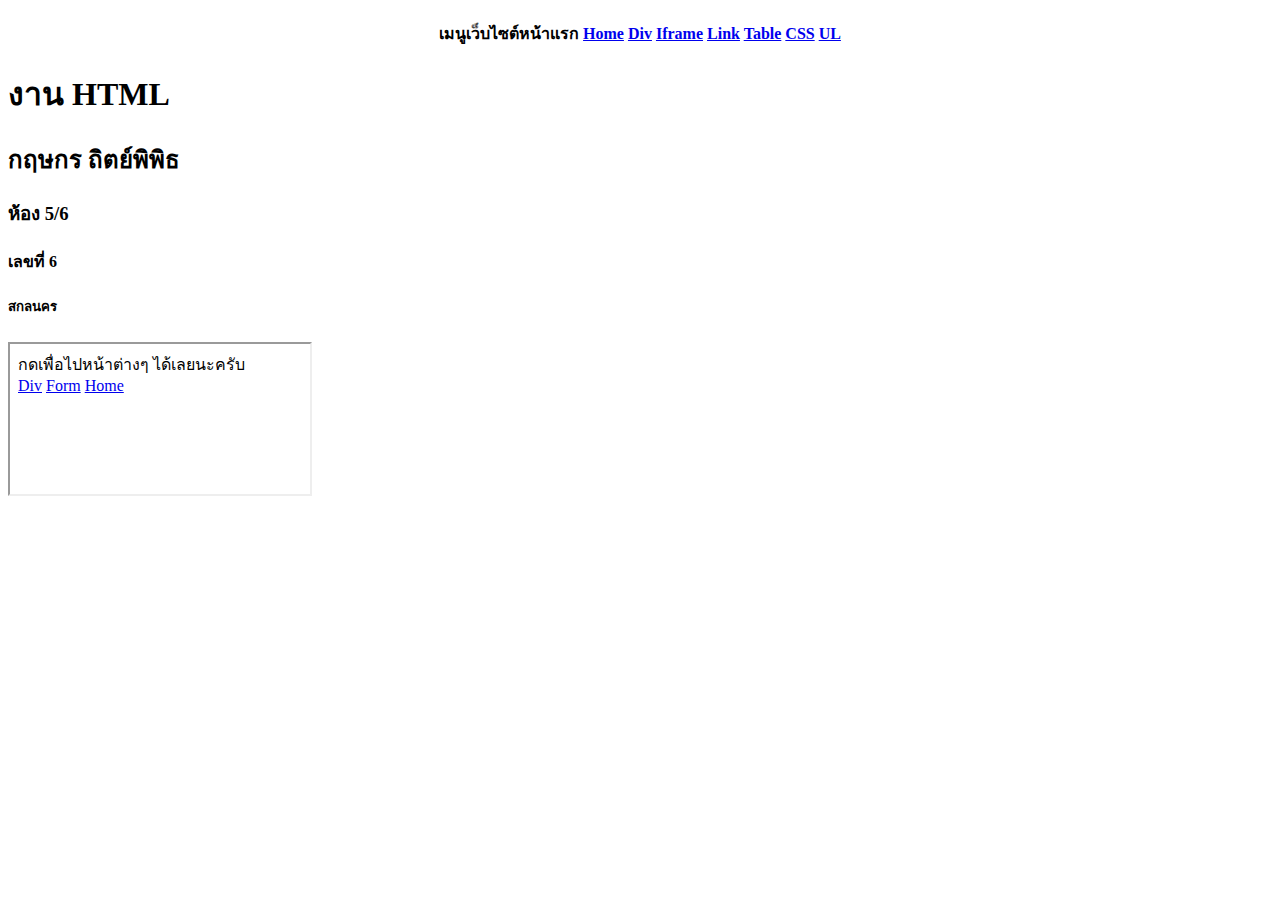
<file: 06การสร้างเว็บไซต์PWA/HTML/index.html>
<!DOCTYPE html>
<html lang="th">
<head>
    <meta charset="UTF-8">
    <meta name="viewport" content="width=device-width, initial-scale=1.0">
    <title>index</title>
</head>
<body>
    <div>
        <h4><center>เมนูเว็บไซต์หน้าแรก
            <a href="index.html">Home</a>
            <a href="div.html">Div</a>
            <a href="if.html">Iframe</a>
            <a href="div.html">Link</a>
            <a href="div.html">Table</a>
            <a href="div.html">CSS</a>
            <a href="div.html">UL</a>
        </center></h4>
    </div>
    <h1>งาน HTML</h1>
    <h2>กฤษกร ถิตย์พิพิธ</h2>
    <h3>ห้อง 5/6</h3>
    <h4>เลขที่ 6</h4>
    <h5>สกลนคร</h5>
    <h6>
        <iframe src="link.html"></iframe>
    </h6>
</body>
</html>
</file>
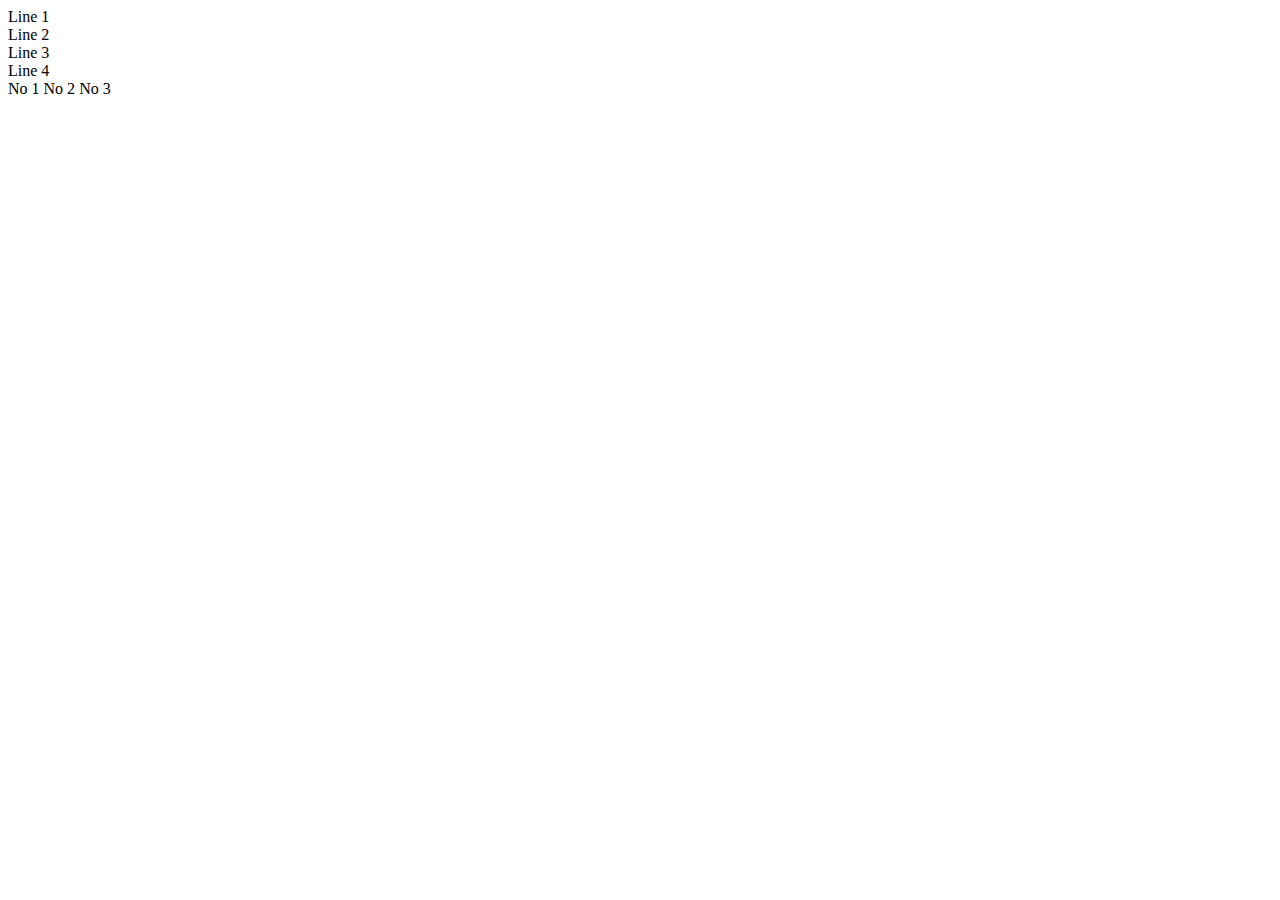
<file: 06การสร้างเว็บไซต์PWA/HTML/div.html>
<!DOCTYPE html>
<html lang="en">
<head>
    <meta charset="UTF-8">
    <meta name="viewport" content="width=device-width, initial-scale=1.0">
    <title>DIV</title>
</head>
<body>
    <div>Line 1</div>
    <div>Line 2</div>
    <div>
        <div>Line 3</div>
        <div>Line 4</div>
    </div>
    <span>No 1</span>
    <span>No 2</span>
    <span>No 3</span>
</body>
</html>
</file>
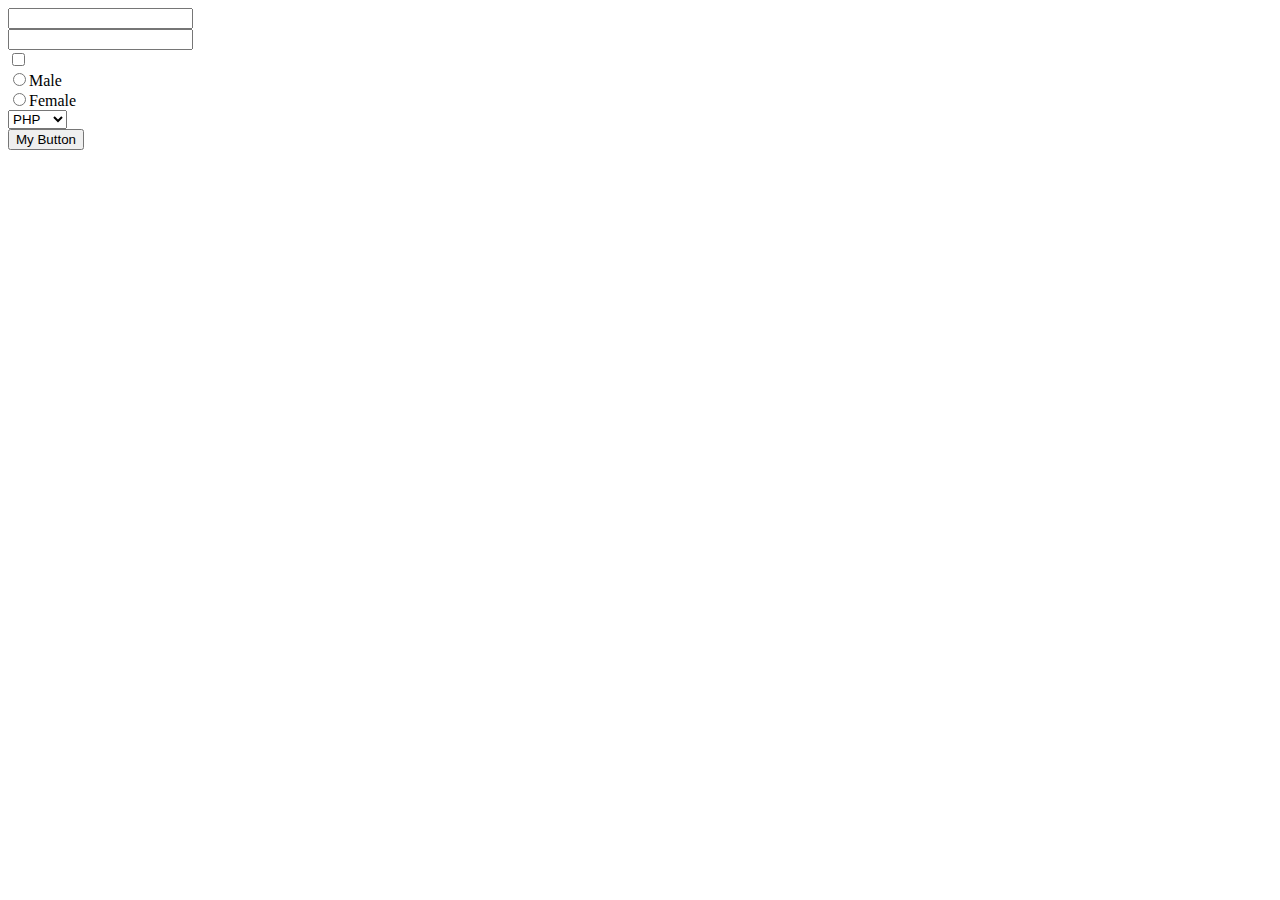
<file: 06การสร้างเว็บไซต์PWA/HTML/form.html>
<!DOCTYPE html>
<html lang="en">
<head>
    <meta charset="UTF-8">
    <meta name="viewport" content="width=device-width, initial-scale=1.0">
    <title>form</title>
</head>
<body>
    <form>
        <div><input /></div>
        <div><input type="password" /></div>
        <div><input type="checkbox" /></div>
        <div>
            <div><input type="radio" name="gender" />Male</div>
            <div><input type="radio" name="gender" />Female</div>
        </div>
        <div>
            <select>
             <option>PHP</option>
             <option>JAVA</option>
             <option>HTML</option>
            <select>
        </div>
        <div><button>My Button</button></div>
    </form>
</body>
</html>
</file>
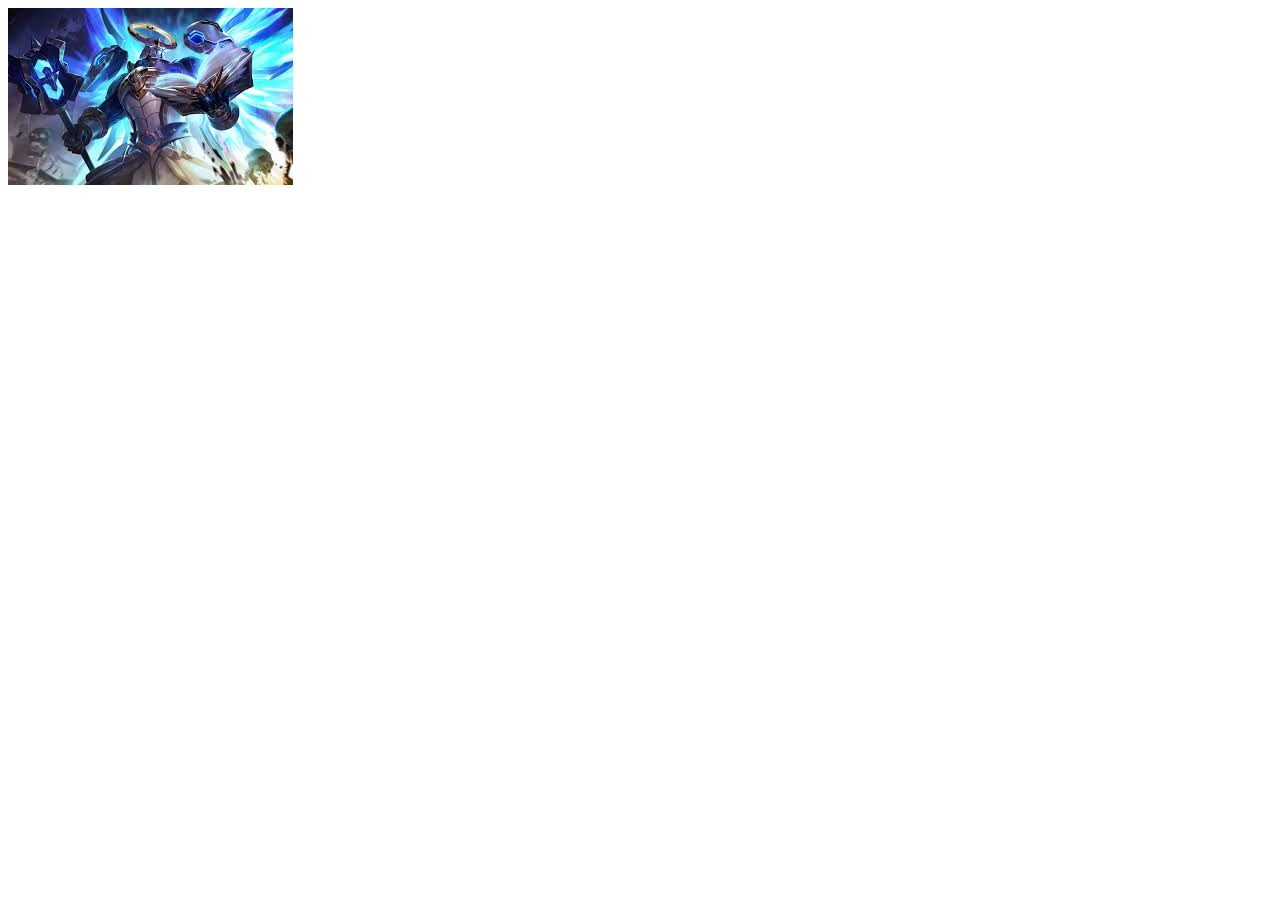
<file: 06การสร้างเว็บไซต์PWA/HTML/img.html>
<!DOCTYPE html>
<html lang="en">
<head>
    <meta charset="UTF-8">
    <meta name="viewport" content="width=device-width, initial-scale=1.0">
    <title>img</title>
</head>
<body>
    <img src="xe.jpg" alt="">
</body>
</html>
</file>
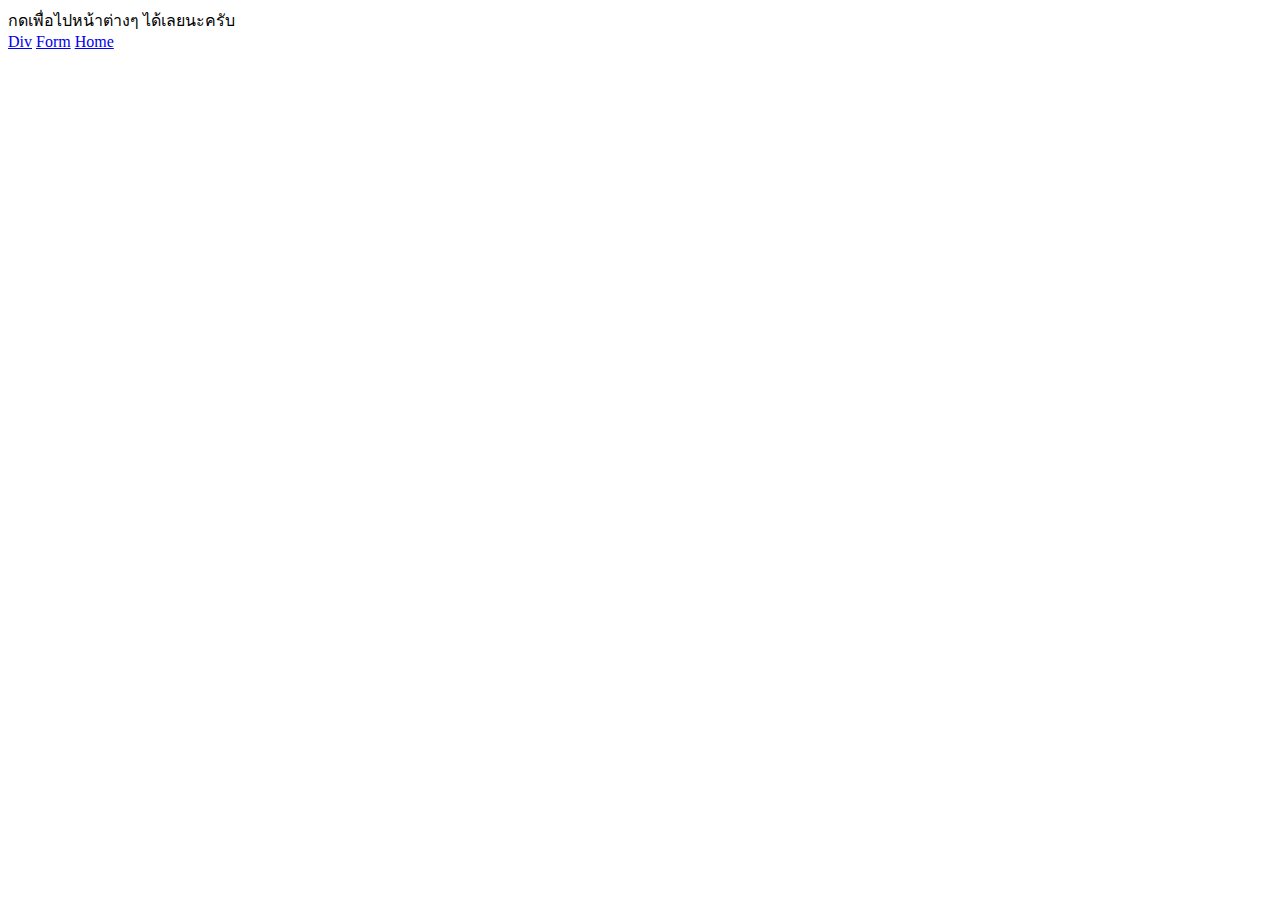
<file: 06การสร้างเว็บไซต์PWA/HTML/link.html>
<!DOCTYPE html>
<html lang="en">
<head>
    <meta charset="UTF-8">
    <meta name="viewport" content="width=device-width, initial-scale=1.0">
    <title>link</title>
</head>
<body>
<div>กดเพื่อไปหน้าต่างๆ ได้เลยนะครับ</div>
<a href="div.html">Div</a>
<a href="form.html">Form</a>
<a href="index.html">Home</a>
</body>
</file>
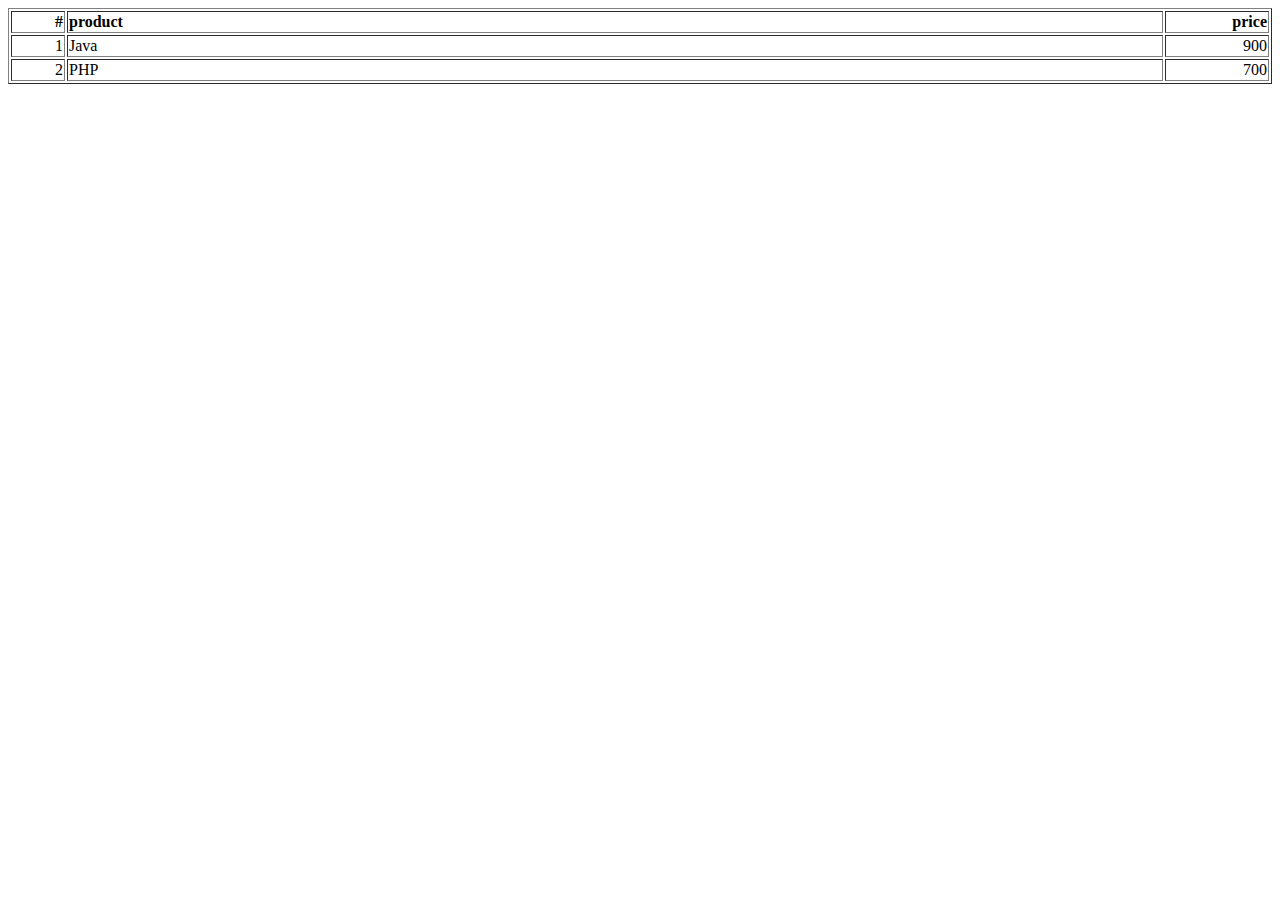
<file: 06การสร้างเว็บไซต์PWA/HTML/table alignment.html>
<!DOCTYPE html>
<html lang="en">
<head>
    <meta charset="UTF-8">
    <meta name="viewport" content="width=device-width, initial-scale=1.0">
    <title>table alignment</title>
</head>

<body>
    <table width="100%" border="1">
<thead>
    <tr>
        <th width="50px" align="right">#</th>
        <th align="left">product</th>
        <th width="100px" align="right">price</th>
    </tr>
</thead>
<tbody>
    <tr>
        <td align="right">1</td>
        <td>Java</td>
        <td align="right">900</td>
    </tr>
    <tr>
        <td align="right">2</td>
        <td>PHP</td>
        <td align="right">700</td>
    </tr>
</tbody>
    </table>
</body>
</html>
</file>
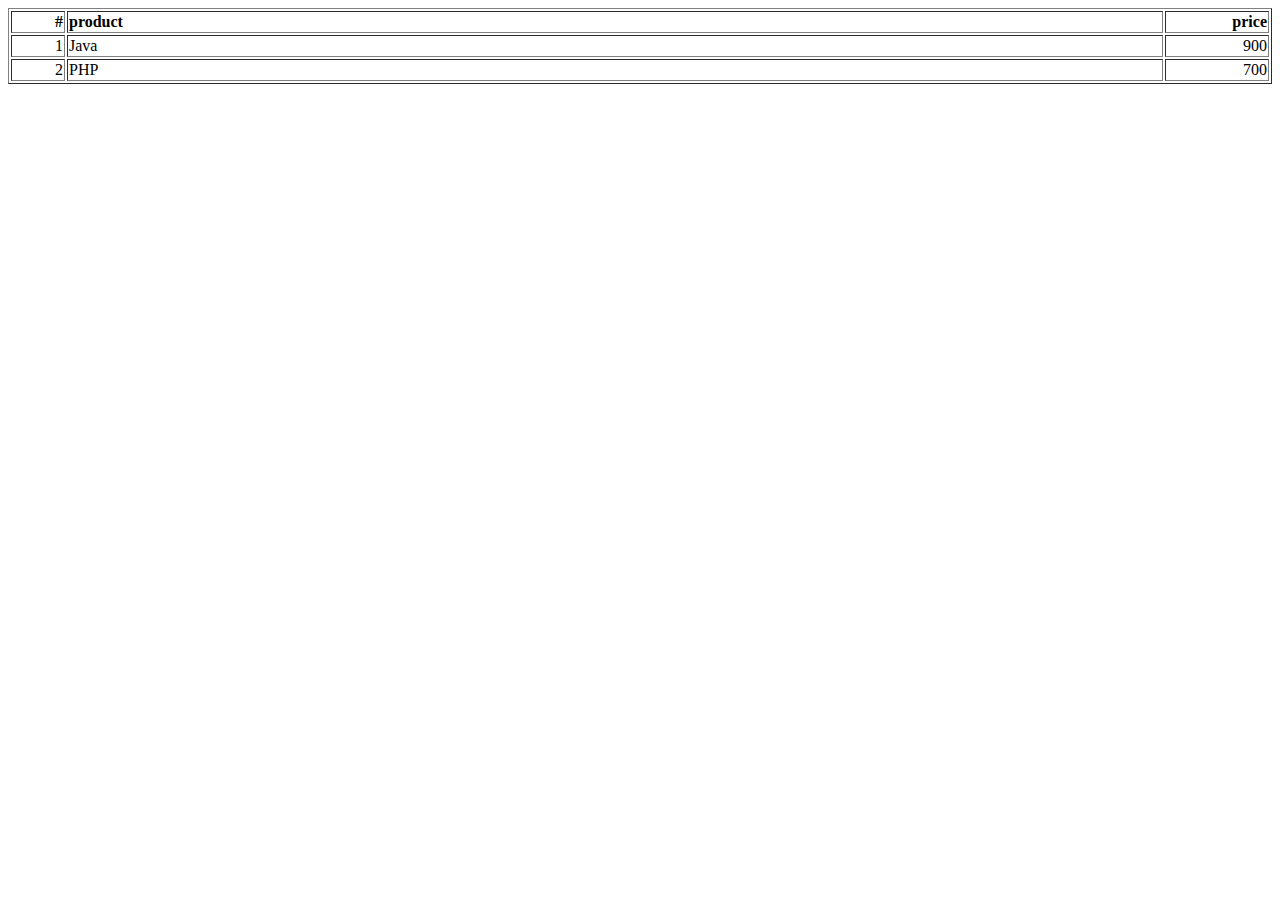
<file: 06การสร้างเว็บไซต์PWA/HTML/table css.html>
<!DOCTYPE html>
<html lang="en">
<head>
    <meta charset="UTF-8">
    <meta name="viewport" content="width=device-width, initial-scale=1.0">
    <title>table css</title>
</head>

<body>
    <table width="100%" border="1">
<thead>
    <tr>
        <th width="50px" align="right">#</th>
        <th align="left">product</th>
        <th width="100px" align="right">price</th>
    </tr>
</thead>
<tbody>
    <tr>
        <td align="right">1</td>
        <td>Java</td>
        <td align="right">900</td>
    </tr>
    <tr>
        <td align="right">2</td>
        <td>PHP</td>
        <td align="right">700</td>
    </tr>
</tbody>
    </table>
</body>
</html>
</file>
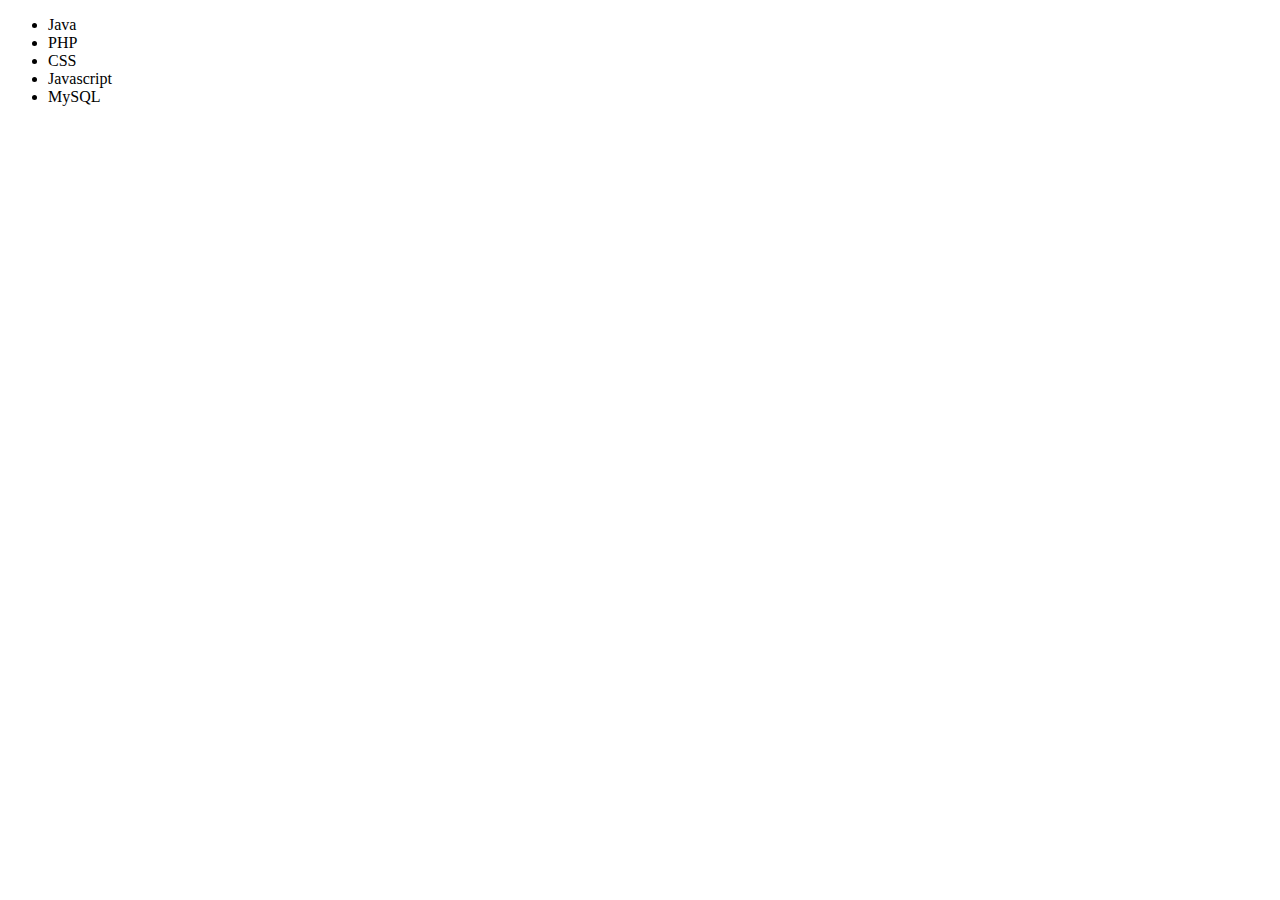
<file: 06การสร้างเว็บไซต์PWA/HTML/ul,li.html>
<!DOCTYPE html>
<html lang="en">
<head>
    <meta charset="UTF-8">
    <meta name="viewport" content="width=device-width, initial-scale=1.0">
    <title>ul,li</title>
</head>
<body>
<ul>
    <li>Java</li>
    <li>PHP</li>
    <li>CSS</li>
    <li>Javascript</li>
    <li>MySQL</li>
</ul>
</body>
</html>
</file>
